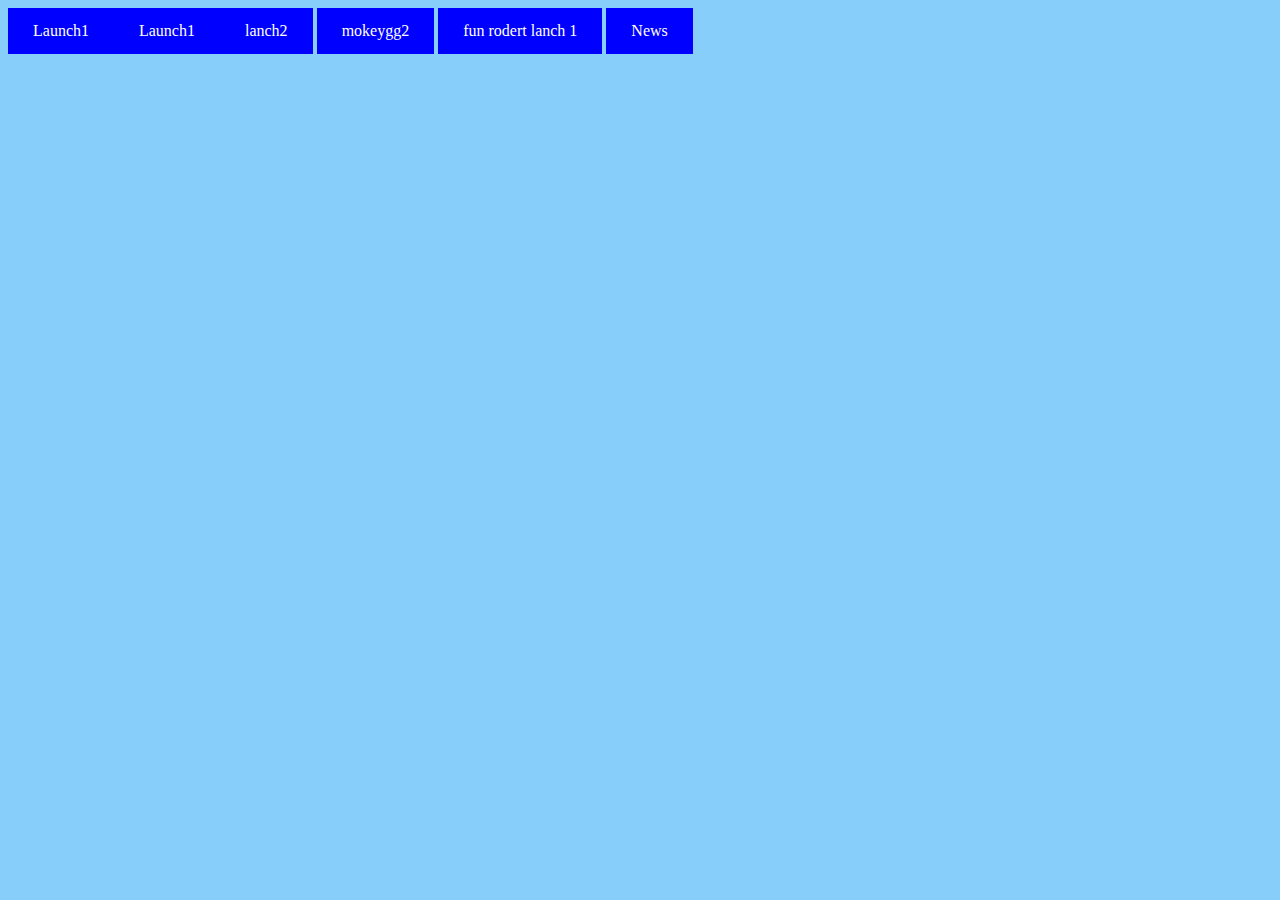
<file: index.html>
<html>
<link rel="stylesheet" href="css.css">
<a href="https://fun-miles2.netlify.app/" class="lan">Launch1</a>
  <a href="https://fun-miles2.netlify.app/" class="lan">Launch1</a>
<a href="https://fun-miles-4jub.onrender.com">lanch2</a>
<a href="https://monkeygg2-github-io-wblo.onrender.com">mokeygg2</a>
<a href="https://fun-robert.onrender.com">fun rodert lanch 1</a>
<a href="news.html">News</a>
</html>
</file>
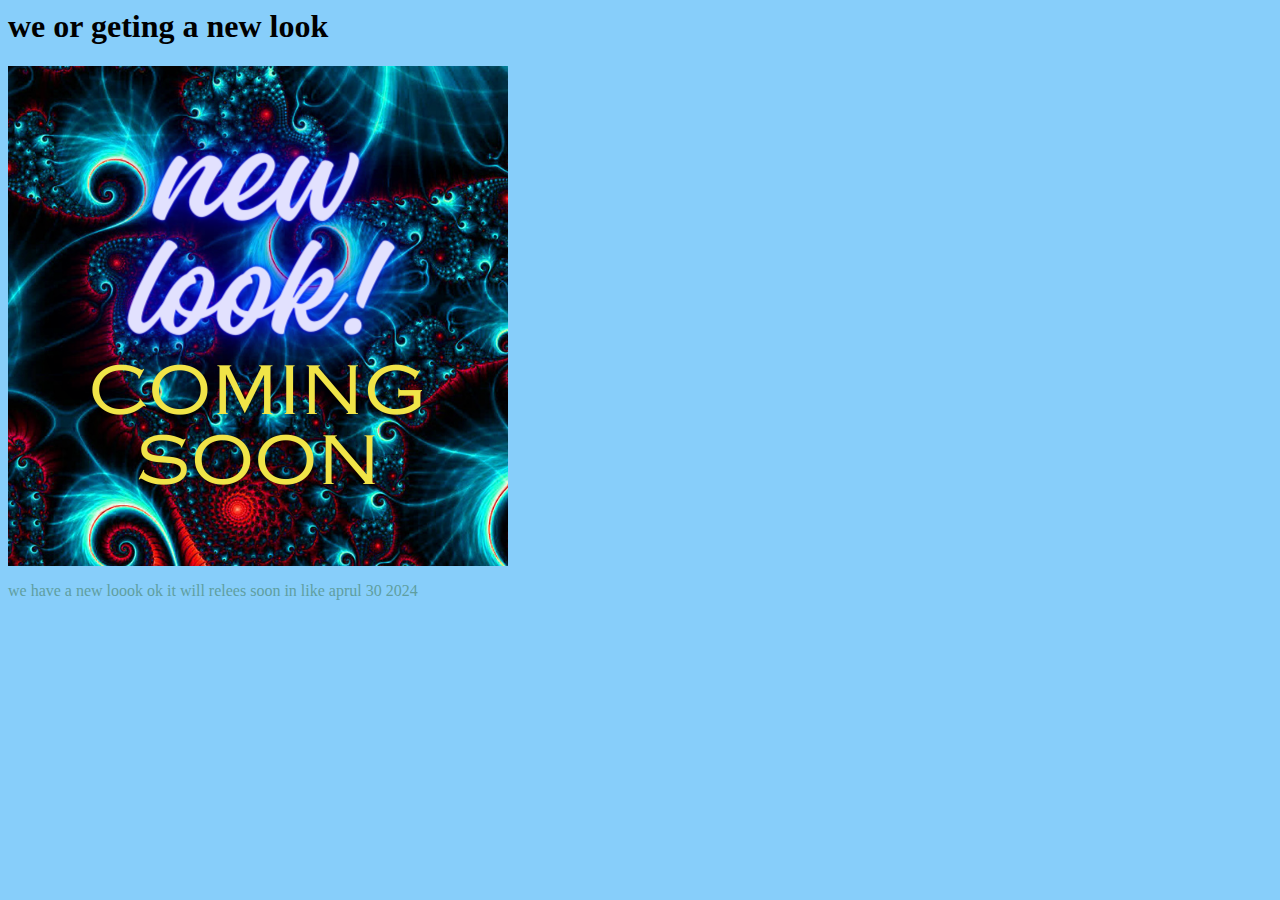
<file: news/newlook.html>
<html>
    <link rel="stylesheet" href="/news/news.css">
<h1>we or geting a new look</h1>
<img src="/news/new look!.png" alt="kool monkeygg2-github-io-wblo">
<p>we have a new loook ok it will relees soon in like aprul 30 2024</p>

</html>
</file>
<file: css.css>
body {
    background: lightskyblue;
  }
    p {
      color:  cadetblue;
    }
    h1 {
      font-weight: bold;
    }
    h2 {
      font-weight: bold;
    }
    a {
        color: hotpink;
      }
      a:link, a:visited {
        background-color:  blue;
        color: white;
        padding: 14px 25px;
        text-align: center;
        text-decoration: none;
        display: inline-block;
      }
      
      a:hover, a:active {
        background-color: rgb(106, 255, 89);
      }
      il{
color: #17dd09;

      }
      .notaddingsoon{
        color: #ff3d3d;
      }

      input{
        background-color:rgb(29, 47, 206);
        color: #ffffff ;
        padding: 14px 25px;
        text-align: center;
        text-decoration: none;
        display: inline-block;
      }
      input:hover input:active{
        background-color: rgb(29, 47, 206);
      }
      input:link, input:visited {
        background-color:  rgb(29, 47, 206);
        color: white;
        padding: 14px 25px;
        text-align: center;
        text-decoration: none;
        display: inline-block;
      }body {
    background: lightskyblue;
  }
    p {
      color:  cadetblue;
    }
    h1 {
      font-weight: bold;
    }
    h2 {
      font-weight: bold;
    }
    a {
        color: hotpink;
      }
      a:link, a:visited {
        background-color:  blue;
        color: white;
        padding: 14px 25px;
        text-align: center;
        text-decoration: none;
        display: inline-block;
      }
      
      a:hover, a:active {
        background-color: rgb(106, 255, 89);
      }
      il{
color: #17dd09;

      }
      .notaddingsoon{
        color: #ff3d3d;
      }

      input{
        background-color:rgb(29, 47, 206);
        color: #ffffff ;
        padding: 14px 25px;
        text-align: center;
        text-decoration: none;
        display: inline-block;
      }
      input:hover input:active{
        background-color: rgb(29, 47, 206);
      }
      input:link, input:visited {
        background-color:  rgb(29, 47, 206);
        color: white;
        padding: 14px 25px;
        text-align: center;
        text-decoration: none;
        display: inline-block;
      }
      .lan{
        float: left;
      }
</file>
<file: news/news.css>
body {
    background: lightskyblue;
}
    h1 {
      font-weight: bold;
    }
    h2 {
      font-weight: bold;
    }
    a {
        color: hotpink;
      }
      a:link, a:visited {
        background-color:  blue;
        color: white;
        padding: 14px 25px;
        text-align: center;
        text-decoration: none;
        display: inline-block;
      }
      
      a:hover, a:active {
        background-color: rgb(106, 255, 89);
      }
      il{
color: #17dd09;

      }
      .notaddingsoon{
        color: #ff3d3d;
      }

      input{
        background-color:rgb(29, 47, 206);
        color: #ffffff ;
        padding: 14px 25px;
        text-align: center;
        text-decoration: none;
        display: inline-block;
      }
      input:hover input:active{
        background-color: rgb(29, 47, 206);
      }
      input:link, input:visited {
        background-color:  rgb(29, 47, 206);
        color: white;
        padding: 14px 25px;
        text-align: center;
        text-decoration: none;
        display: inline-block;
      }body {
    background: lightskyblue;
  }
    p {
      color:  cadetblue;
    }
    h1 {
      font-weight: bold;
    }
    h2 {
      font-weight: bold;
    }
    a {
        color: hotpink;
      }
      a:link, a:visited {
        background-color:  blue;
        color: white;
        padding: 14px 25px;
        text-align: center;
        text-decoration: none;
        display: inline-block;
      }
      
      a:hover, a:active {
        background-color: rgb(106, 255, 89);
      }
      il{
color: #17dd09;

      }
      .notaddingsoon{
        color: #ff3d3d;
      }

      input{
        background-color:rgb(29, 47, 206);
        color: #ffffff ;
        padding: 14px 25px;
        text-align: center;
        text-decoration: none;
        display: inline-block;
      }
      input:hover input:active{
        background-color: rgb(29, 47, 206);
      }
      input:link, input:visited {
        background-color:  rgb(29, 47, 206);
        color: white;
        padding: 14px 25px;
        text-align: center;
        text-decoration: none;
</file>
